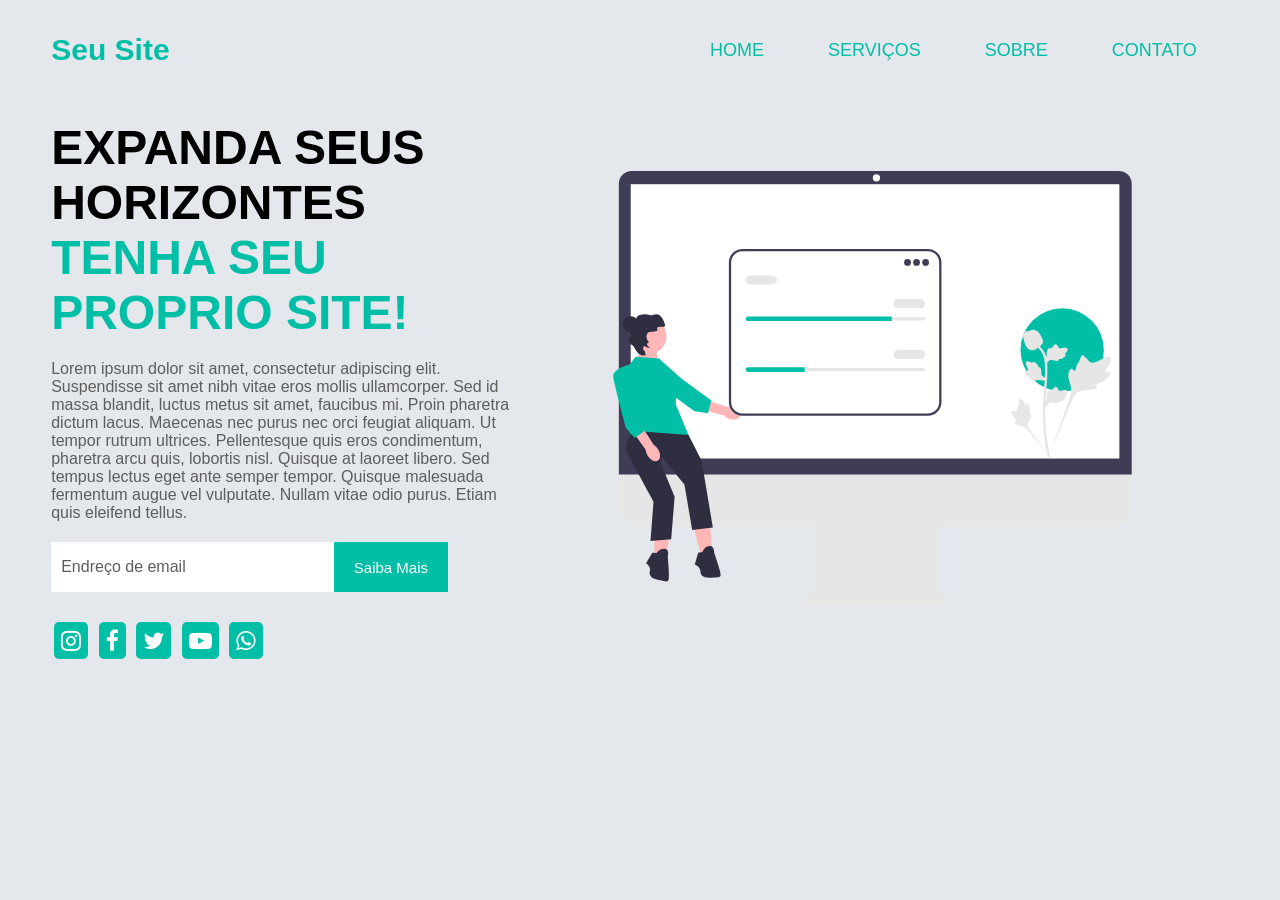
<file: index.html>
<!DOCTYPE html>
<html lang="pt-br">
<head>
    <meta charset="UTF-8">
    <meta http-equiv="X-UA-Compatible" content="IE=edge">
    <meta name="viewport" content="width=device-width, initial-scale=1.0">
    <link rel="stylesheet" href="https://cdnjs.cloudflare.com/ajax/libs/font-awesome/4.7.0/css/font-awesome.min.css">
    <link rel="stylesheet" href="style.css">
    <title>Site responsivo</title>
</head>
<body>
    <div class="container">
        <!-- nav -->
            <nav>
                <div class="logo">
                    <a href="index.html">Seu Site</a>
                </div>
                <ul>
                    <li><a href="index.html">Home</a></li>
                    <li><a href="#">Serviços</a></li>
                    <li><a href="#">Sobre</a></li>
                    <li><a href="contato.html">Contato</a></li>
                </ul>
                <div class="menu-icon">
                    <img src="assets/menu.png" alt="">
                </div>
            </nav>
        <!-- end nav -->
        <main>
            <div class="text-bx">
                <h1>Expanda seus horizontes <b> tenha seu proprio site!</b></h1>
                <p>
                    Lorem ipsum dolor sit amet, consectetur adipiscing elit. Suspendisse sit amet nibh vitae eros mollis ullamcorper. Sed id massa blandit, luctus metus sit amet, faucibus mi. Proin pharetra dictum lacus. Maecenas nec purus nec orci feugiat aliquam. Ut tempor rutrum ultrices. Pellentesque quis eros condimentum, pharetra arcu quis, lobortis nisl. Quisque at laoreet libero. Sed tempus lectus eget ante semper tempor. Quisque malesuada fermentum augue vel vulputate. Nullam vitae odio purus. Etiam quis eleifend tellus.
                </p>
                <div class="input-bx">
                    <input type="email" placeholder="Endreço de email">
                    <button>Saiba Mais</button>
                </div>
                <div class="medias-sociais">
                    <a href="#"><i class="fa fa-instagram"></i></a>
                    <a href="#"><i class="fa fa-facebook"></i></a>
                    <a href="#"><i class="fa fa-twitter"></i></a>
                    <a href="#"><i class="fa fa-youtube-play"></i></a>
                    <a href="#"><i class="fa fa-whatsapp"></i></a>

                </div>
            </div>
            <div class="img-bx">
                <img src="assets/imgMain.svg" alt="">

            </div>
        </main>
    </div>

    <script src="main.js"></script>
</body>
</html>
</file>
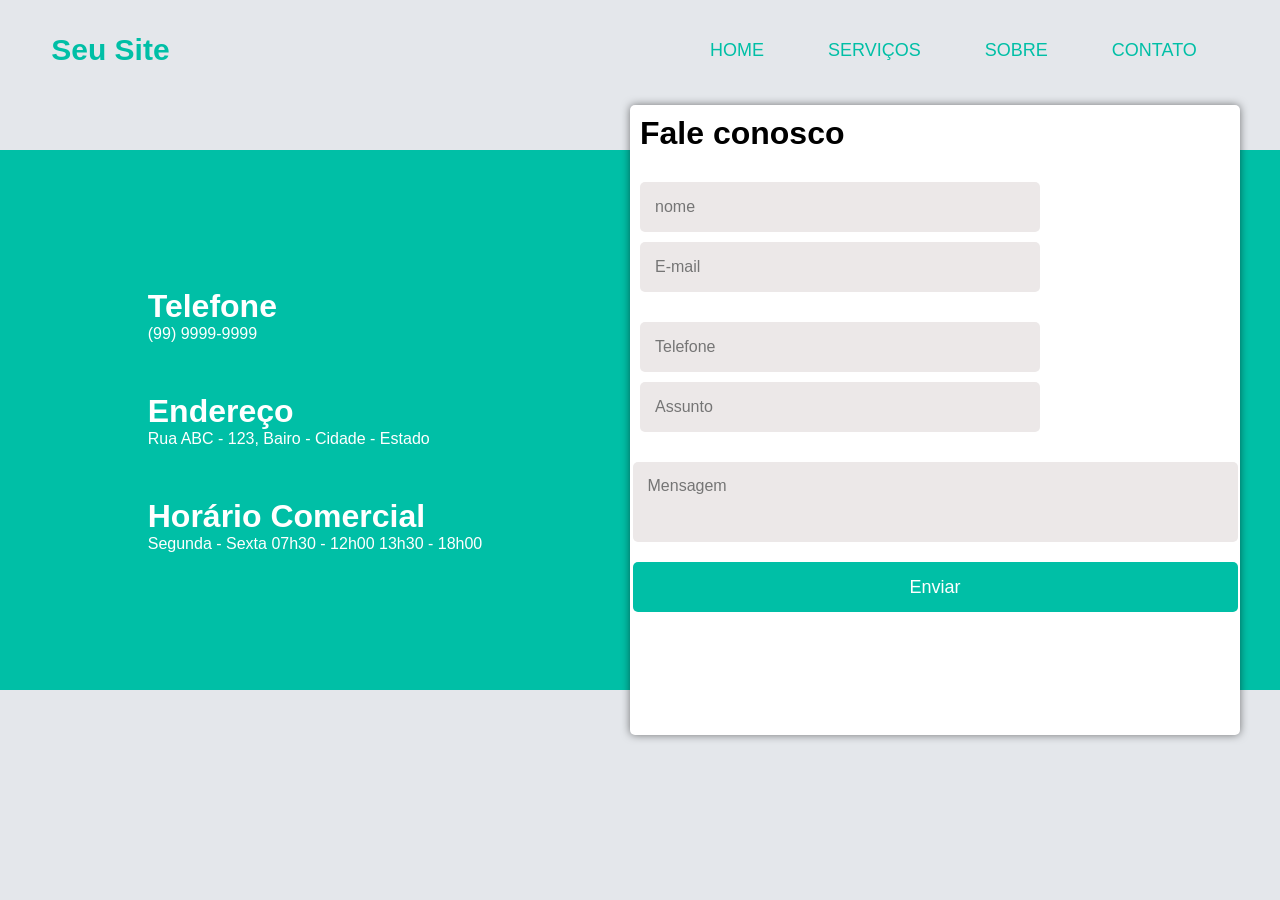
<file: contato.html>
<!DOCTYPE html>
<html lang="pt-br">

<head>
    <meta charset="UTF-8">
    <meta http-equiv="X-UA-Compatible" content="IE=edge">
    <meta name="viewport" content="width=device-width, initial-scale=1.0">
    <title>contato</title>
    <link rel="stylesheet" href="contato.css">
</head>


<body>
  <!-- nav -->
  <nav>
    <div class="logo">
        <a href="index.html">Seu Site</a>
    </div>
    <ul>
        <li><a href="index.html">Home</a></li>
        <li><a href="#">Serviços</a></li>
        <li><a href="#">Sobre</a></li>
        <li><a href="contato.html">Contato</a></li>
    </ul>
    <div class="menu-icon">
        <img src="assets/menu.png" alt="">
    </div>
</nav>
<!-- end nav -->
    <main>
        <div class="contato-page">
            <div class="div-form">
                <div class="div-info-contato">
                    <div class="div-info-contato-text">
                        <div class="div-info">
                            <h1>Telefone</h1>
                            <p>(99) 9999-9999</p>
                        </div>
                        <div class="div-info">
                            <h1>Endereço</h1>
                            <p>Rua ABC - 123, Bairo - Cidade - Estado</p>
                        </div>
                        <div class="div-info">
                            <h1>Horário Comercial</h1>
                            <p>Segunda - Sexta 07h30 - 12h00 13h30 - 18h00 </p>
                        </div>
                    </div>
                </div>

                <form action="">
                    <h1>Fale conosco</h1>
                    <div>
                        <input type="text" id="nome" name="nome" placeholder="nome">
                        <input type="email" id="email" name="email" placeholder="E-mail">
                    </div>
                    <div>
                        <input type="tel" name="telefone" id="telefone" placeholder="Telefone">
                        <input type="text" name="assunto" id="assunto" placeholder="Assunto">
                    </div>
                    <div>
                        <textarea id="mensagem" name="mensagem" placeholder="Mensagem"></textarea>
                    </div>
                    <div class="button">
                        <button type="submit">Enviar</button>
                    </div>
                </form>
            </div>
        </div>
    </main>



    <script src="main.js"></script>
</body>

</html>
</file>
<file: style.css>
* {
    margin: 0;
    padding: 0;
    box-sizing: border-box;
    font-family: Helvetica, sans-serif;
}
body {
    background-color: #e4e7eb;
    min-height: 100vh;
}
.container {
    margin: 0 auto;
    padding: 0 4%;
}
nav {
    display: flex;
    justify-content: space-between;
    align-items: center;
    height: 100px;
}
nav .menu-icon {
    cursor: pointer;
    display: none;
}
nav .logo a {
    font-size: 30px;
    font-weight: bold;
    color: #00BFA6;
    text-decoration: none;
}
nav ul {
    display: flex;
    list-style: none;
    align-items: center; 
}
nav ul li {
    padding: 0px 32px;
}
nav ul li a{
    text-decoration: none;
    font-size: 18px;
    text-transform: uppercase;
    color: #00BFA6;
}
main {
    margin-top: 20px;
    display: flex;
    align-items: center;
    justify-content: space-between;
}
.text-bx {
    width: 40%;
}
.text-bx h1 {
    font-size: 3rem;
    text-transform: uppercase;
}
.text-bx h1 b { 
    color: #00BFA6;
}
.text-bx p { 
    color: #5c5e5d;
    font-weight: 400;
    margin-top: 20px;
}
.text-bx .input-bx { 
   margin: 20px 0;
   display: flex;
}
.text-bx .input-bx input{ 
    width: 60%;
    display: block;
    height: 50px;
    padding: 10px;
    border: none;
    outline: none;
    color: #5c5e5d;
    font-size: 16px;
 }
 .text-bx .input-bx input::placeholder{ 
    color: #5c5e5d;
 }
 .text-bx .input-bx button {
    outline: none;
    border: none;
    padding: 10px 20px;
    background-color: #00BFA6;
    color: white;
    cursor: pointer;
    font-size: 15px;
 }
 .medias-sociais{
    margin-top: 30px;
 }
 .medias-sociais a {
    text-decoration: none;
 }
 .medias-sociais i{
    font-size: 23px;
    margin: 0 3px;
    color: white;
    background-color: #00BFA6;
    padding: 7px;
    border-radius: 5px;
 }
.img-bx{
    width: 60%;
}
.img-bx img{
    width: 100%;
}
@media (max-width:970px) {
    nav .menu-icon{
        display: block;
    }
    nav ul{
        position: fixed;
        width: 60%;
        height: 100%;
        top: 0;
        left: 0;
        transform: translateX(-100%);
        display: flex;
        align-items: center;
        flex-direction: column;
        justify-content: space-evenly;
        transition: 0.3s ease-in;
        background-color: #00BFA6;
    }
    nav ul.active{
        transform: translateX(0);
    }
    nav ul li{
        padding: 10px;
    }
    nav ul li a{
        font-size: 30px;
        color: white;
    }
    main{
        flex-direction: column;
    }
    .text-bx,
    .img-bx{
        width: 100%;
        text-align: center;
    }
    .text-bx{
        margin-bottom: 40px;
    }
    .text-bx .input-bx{
        justify-content: center;
    }
}
</file>
<file: contato.css>
* {
    margin: 0;
    padding: 0;
    box-sizing: border-box;
    font-family: Helvetica, sans-serif;
}

body {
    background-color: #e4e7eb;
    min-height: 100vh;
}
nav {
    display: flex;
    justify-content: space-between;
    align-items: center;
    height: 100px;
    margin: 0 auto;
    padding: 0 4%;
}

nav .menu-icon {
    cursor: pointer;
    display: none;
}

nav .logo a {
    font-size: 30px;
    font-weight: bold;
    color: #00BFA6;
    text-decoration: none;
}

nav ul {
    display: flex;
    list-style: none;
    align-items: center;
}

nav ul li {
    padding: 0px 32px;
}

nav ul li a {
    text-decoration: none;
    font-size: 18px;
    text-transform: uppercase;
    color: #00BFA6;
}

.div-form {
    display: flex;
    margin-top: 50px;
    align-items: center;
    background-color: #00BFA6;
    height: 60vh;
    justify-content: space-between;  
}

.div-info-contato {
    color: white;
    width: 100vw;
    height: 400px;
    display: flex;
    justify-content: center;
    align-items: center;
}

.div-info {
    margin: 50px;
}

form {
    margin-right: 40px;
    width: 610px;
    height: 70vh;
    padding: 10px;
    box-shadow: 0 0 8px rgba(0, 0, 0, .5);
    border-radius: 5px;
    background-color: white;
    display: flex;
    flex-direction: column;
    align-items: center;
    font-family: system-ui, -apple-system, BlinkMacSystemFont, 'Segoe UI', Roboto, Oxygen, Ubuntu, Cantarell, 'Open Sans', 'Helvetica Neue', sans-serif;
}

form h1 {
    color: black;
    align-self: start;

}

form div {
    margin-top: 20px;
}

input,
textarea {
    font: 1em sans-serif;
    padding: 15px;
    width: 400px;
    height: 50px;
    box-sizing: border-box;
    border: none;
    border-radius: 5px;
    background-color: rgb(236, 232, 232);
    margin-top: 10px;
}

input:focus,
textarea:focus {
    border-color: grey;
}

textarea {
    resize: none;
    height: 5em;
    width: 605px;
    display: block;
}


button {
    width: 605px;
    height: 50px;
    background-color: #00BFA6;
    color: white;
    border: none;
    border-radius: 5px;
    cursor: pointer;
    font-size: 18px;
}

button a {
    color: white;
}

button:hover {
    opacity: 0.7;
}

@media (max-width: 980px) {

    .div-form {
        display: flex;
        flex-direction: column;
        height: 300px;
        margin-top: 0px;
    }

    .div-info {
        margin: 20px;
    }

    form {
        margin-right: 0px;
    }
}

@media (max-width: 680px) {
    form {
        width: 400px;
        height: 700px;
    }

    input,
    textarea {
        width: 400px;
    }

    .logo {
        height: 50px;
    }

    button {
        width: 400px;
    }

    .button-menu {
        font-size: 18px;
        border-radius: 20px;
        margin-left: 15px;
        align-items: center;
        width: 140px;
        height: 50px;
    }

}

@media (max-width: 999px) {
    body {
        overflow-x: hidden;
    }

    .nav-list {
        position: absolute;
        top: 10vh;
        right: 0;
        width: 50vw;
        height: 86vh;
        background: #fff;
        flex-direction: column;
        align-items: center;
        justify-content: space-around;
        transform: translateX(100%);
        transition: transform 0.3s ease-in;
    }

    .nav-list li button {
        margin-left: 0;
        opacity: 0;
    }

    .mobile-menu {
        display: block;
    }
}

.nav-list.active {
    transform: translateX(0);
}

@keyframes navLinkFade {
    from {
        opacity: 0;
        transform: translateX(50px);
    }

    to {
        opacity: 1;
        transform: translateX(0);
    }
}

.mobile-menu.active .line1 {
    transform: rotate(-45deg) translate(-8px, 8px);
}

.mobile-menu.active .line2 {
    opacity: 0;
}

.mobile-menu.active .line3 {
    transform: rotate(45deg) translate(-5px, -7px);
}

@media (max-width:970px) {
    nav .menu-icon{
        display: block;
    }
    nav ul{
        position: fixed;
        width: 60%;
        height: 100%;
        top: 0;
        left: 0;
        transform: translateX(-100%);
        display: flex;
        align-items: center;
        flex-direction: column;
        justify-content: space-evenly;
        transition: 0.3s ease-in;
        background-color: #00BFA6;
    }
    nav ul.active{
        transform: translateX(0);
    }
    nav ul li{
        padding: 10px;
    }
    nav ul li a{
        font-size: 30px;
        color: white;
    }
    main{
        flex-direction: column;
    }
    .text-bx,
    .img-bx{
        width: 100%;
        text-align: center;
    }
    .text-bx{
        margin-bottom: 40px;
    }
    .text-bx .input-bx{
        justify-content: center;
    }
}
</file>
